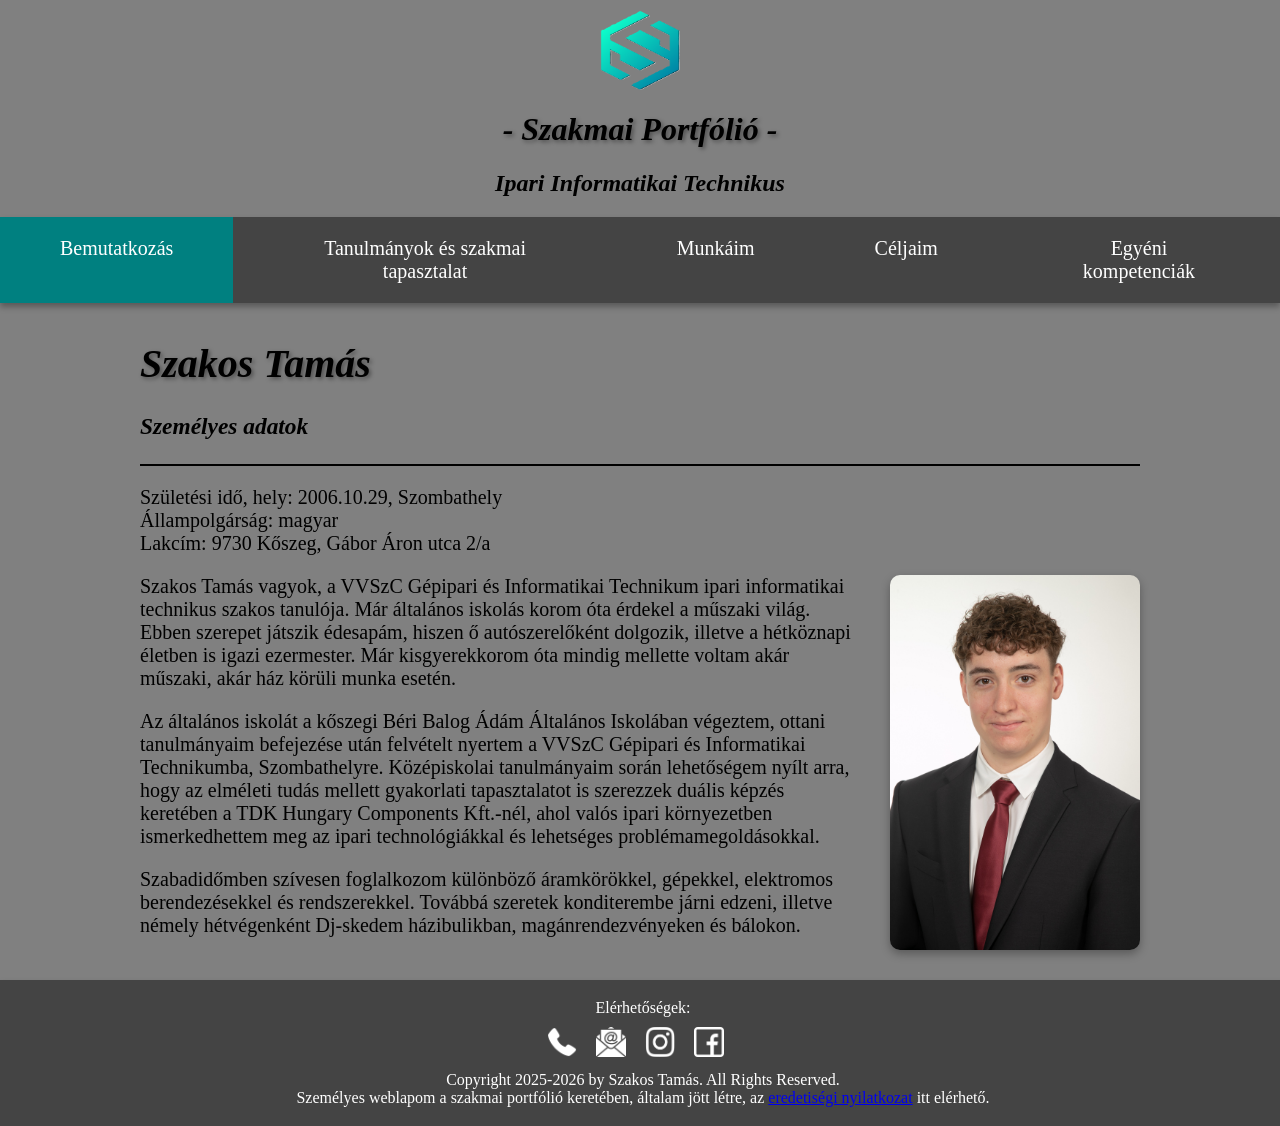
<file: index.html>
<!DOCTYPE html>
<html lang="hu">
	<head>
		<meta charset="UTF-8">
		<title>Szakos Tamás - Bemutatkozás</title>
		<link rel="icon" type="image" href="logo2.png">
		<meta name="viewport" content="width=device-width, initial-scale=1.0">
		<link rel="stylesheet" href="style.css">
	</head>
<body>
<div class="logoszov">
<img class="img_logo2" src="logo2.png"/>
	<i>
		<h1>- Szakmai Portfólió -</h1>
		<h2>Ipari Informatikai Technikus</h2>
	</i>
</div>


<div class="navbar">
  <a href="index.html" class="active">Bemutatkozás</a>
  <div class="dropdown">
    <button class="dropbtn">Tanulmányok és szakmai tapasztalat
    </button>
    <div class="dropdown-content">
      <a href="gepipari.html">VVSZC Gépipari</a>
      <a href="tdk.html">TDK Hungary Componetnts Kft.</a>
      <a href="erasmus.html">Erasmus + program</a>
    </div>
  </div>
  <a href="munkaim.html">Munkáim</a>
  <a href="celjaim.html">Céljaim</a>
  <a href="egyenikompetenciak.html">Egyéni kompetenciák</a>
</div>
<main>
<div>
<p>
<i><h1>Szakos Tamás</h1></i>
<i><h3>Személyes adatok</h3></i><hr>
<p>
Születési idő, hely: 2006.10.29, Szombathely<br>
Állampolgárság: magyar<br>
Lakcím: 9730 Kőszeg, Gábor Áron utca 2/a
</p>

<img class="en-kep" src="en.jpg">

<p>
Szakos Tamás vagyok, a VVSzC Gépipari és Informatikai Technikum ipari informatikai technikus szakos tanulója. 
Már általános iskolás korom óta érdekel a műszaki világ. Ebben szerepet játszik édesapám, hiszen ő autószerelőként dolgozik, illetve a hétköznapi életben is igazi ezermester. 
Már kisgyerekkorom óta mindig mellette voltam akár műszaki, akár ház körüli munka esetén.
</p>
<p>
Az általános iskolát a kőszegi Béri Balog Ádám Általános Iskolában végeztem, ottani tanulmányaim befejezése után
 felvételt nyertem a VVSzC Gépipari és Informatikai Technikumba, Szombathelyre.
Középiskolai tanulmányaim során lehetőségem nyílt arra, hogy az elméleti tudás mellett gyakorlati tapasztalatot is szerezzek duális képzés keretében 
a TDK Hungary Components Kft.-nél, ahol valós ipari környezetben ismerkedhettem
meg az ipari technológiákkal és lehetséges problémamegoldásokkal.
</p>
<p>
Szabadidőmben szívesen foglalkozom különböző áramkörökkel, gépekkel, elektromos berendezésekkel és rendszerekkel. Továbbá szeretek konditerembe járni edzeni, 
illetve némely hétvégenként Dj-skedem házibulikban, magánrendezvényeken és bálokon.
</p>
</div>
</main>
</body>
<footer>
  <p>Elérhetőségek:<br>
  <a href="tel:+36305521243"><img class="elerhetoseg" src="telefon.png"></a>
  <a href="mailto:szakostomi@gmail.com"><img class="elerhetoseg" src="email.png"></a>
  <a href="https://www.instagram.com/tamas.szakos/"><img class="elerhetoseg" src="instagram.png"></a>
  <a href="https://www.facebook.com/tamas.szakos.14?locale=hu_HU"><img class="elerhetoseg" src="facebook.png"><br></a>
  Copyright 2025-2026 by Szakos Tamás. All Rights Reserved.<br>
	  Személyes weblapom a szakmai portfólió keretében, általam jött létre, az <a href="eredet.pdf" target="_blank">eredetiségi nyilatkozat</a> itt elérhető.
  </p>
</footer>
</html>
</file>
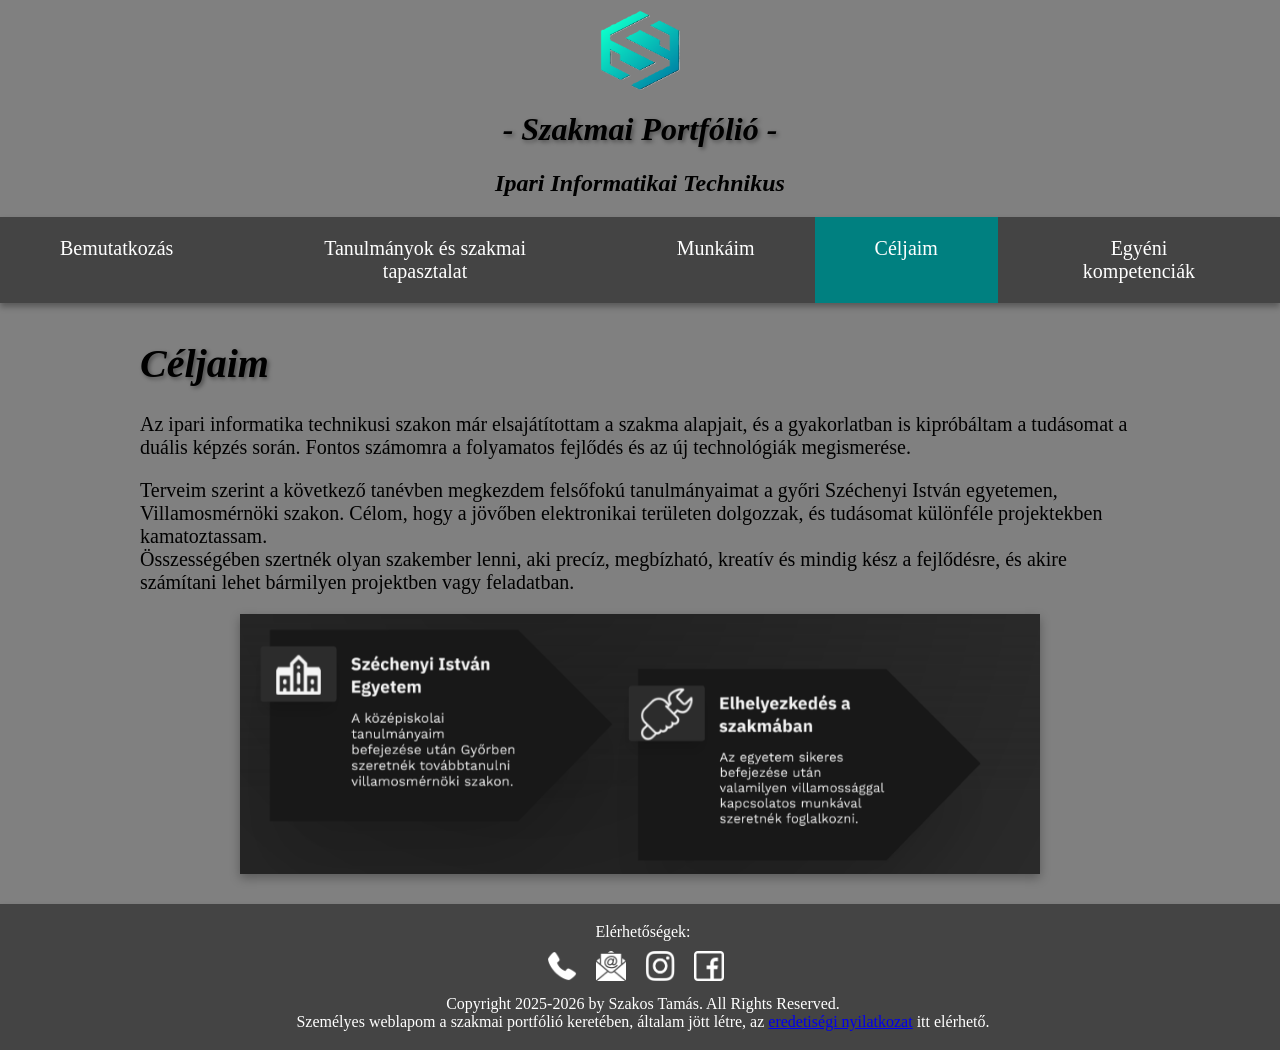
<file: celjaim.html>
<!DOCTYPE html>
<html lang="hu">
	<head>
		<meta charset="UTF-8">
		<title>Szakos Tamás - Céljaim</title>
		<link rel="icon" type="image" href="logo2.png">
		<meta name="viewport" content="width=device-width, initial-scale=1.0">
		<link rel="stylesheet" href="style.css">
	</head>
<body>
<div class="logoszov">
<img class="img_logo2" src="logo2.png"/>
	<i>
		<h1>- Szakmai Portfólió -</h1>
		<h2>Ipari Informatikai Technikus</h2>
	</i>
</div>


<div class="navbar">
  <a href="index.html">Bemutatkozás</a>
  <div class="dropdown">
    <button class="dropbtn">Tanulmányok és szakmai tapasztalat
    </button>
    <div class="dropdown-content">
      <a href="gepipari.html">VVSZC Gépipari</a>
      <a href="tdk.html">TDK Hungary Componetnts Kft.</a>
      <a href="erasmus.html">Erasmus + program</a>
    </div>
  </div>
  <a href="munkaim.html">Munkáim</a>
  <a href="celjaim.html" class="active">Céljaim</a>
  <a href="egyenikompetenciak.html">Egyéni kompetenciák</a>
</div>
<main>
<div>
<p>
<i><h1>Céljaim</h1></i>
Az ipari informatika technikusi szakon már elsajátítottam a szakma alapjait, 
és a gyakorlatban is kipróbáltam a tudásomat a duális képzés során. Fontos számomra a folyamatos fejlődés és az új technológiák megismerése.
</p>
<p>
Terveim szerint a következő tanévben megkezdem felsőfokú tanulmányaimat a győri Széchenyi István egyetemen, Villamosmérnöki szakon.
Célom, hogy a jövőben elektronikai területen dolgozzak, és tudásomat különféle projektekben kamatoztassam.<br>
Összességében szertnék olyan szakember lenni, aki precíz, megbízható, kreatív és mindig kész a fejlődésre, és akire számítani lehet bármilyen projektben vagy feladatban.
</p>
<p class="kep-container">
<img class="galleria" src="celok.png">
</p>
</div>
</main>
</body>
<footer>
  <p>Elérhetőségek:<br>
  <a href="tel:+36305521243"><img class="elerhetoseg" src="telefon.png"></a>
  <a href="mailto:szakostomi@gmail.com"><img class="elerhetoseg" src="email.png"></a>
  <a href="https://www.instagram.com/tamas.szakos/"><img class="elerhetoseg" src="instagram.png"></a>
  <a href="https://www.facebook.com/tamas.szakos.14?locale=hu_HU"><img class="elerhetoseg" src="facebook.png"><br></a>
  Copyright 2025-2026 by Szakos Tamás. All Rights Reserved.<br>
	  Személyes weblapom a szakmai portfólió keretében, általam jött létre, az <a href="eredet.pdf" target="_blank">eredetiségi nyilatkozat</a> itt elérhető.
  </p>
</footer>
</html>
</file>
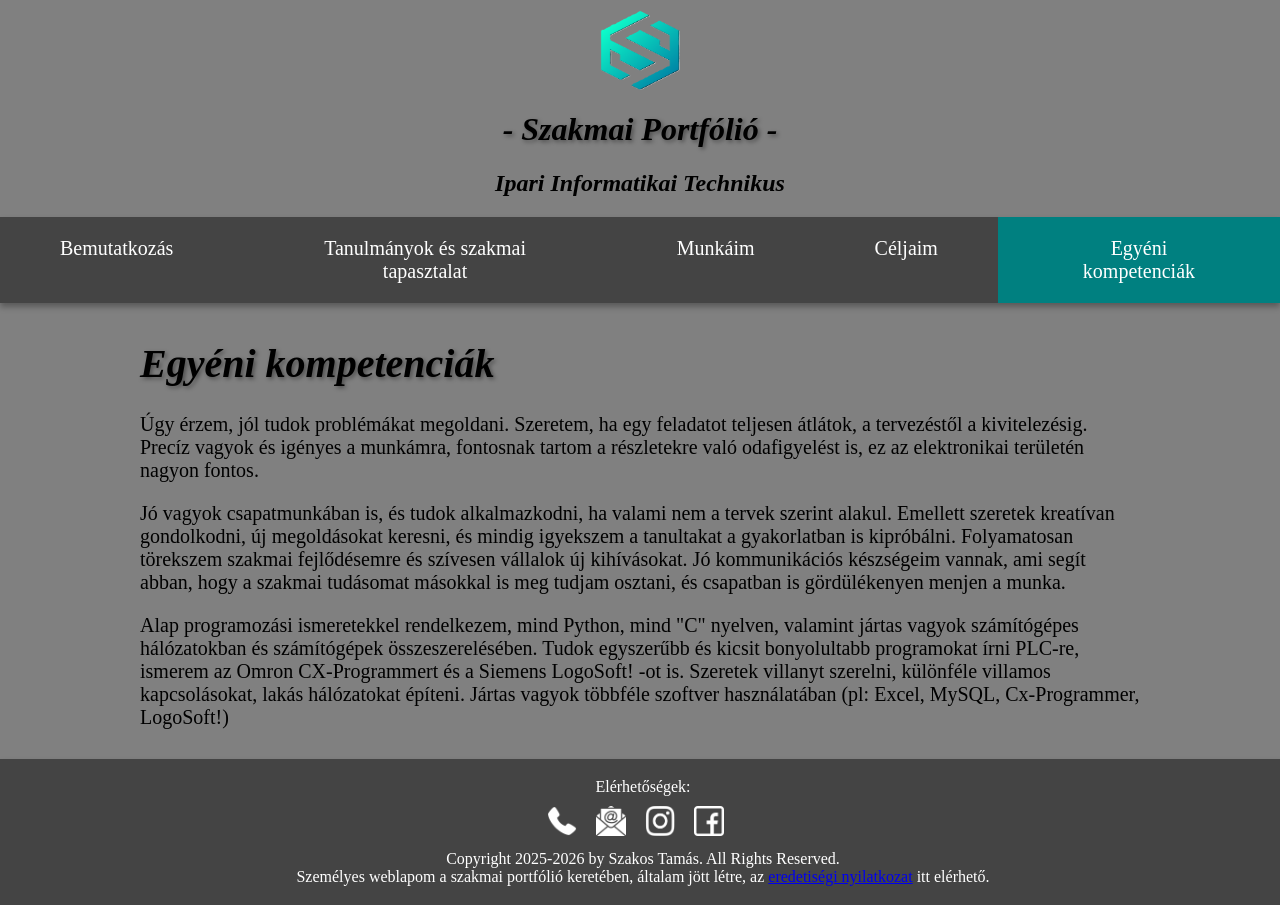
<file: egyenikompetenciak.html>
<!DOCTYPE html>
<html lang="hu">
	<head>
		<meta charset="UTF-8">
		<title>Szakos Tamás - Egyéni kompetenciák</title>
		<link rel="icon" type="image" href="logo2.png">
		<meta name="viewport" content="width=device-width, initial-scale=1.0">
		<link rel="stylesheet" href="style.css">
	</head>
<body>
<div class="logoszov">
<img class="img_logo2" src="logo2.png"/>
	<i>
		<h1>- Szakmai Portfólió -</h1>
		<h2>Ipari Informatikai Technikus</h2>
	</i>
</div>


<div class="navbar">
  <a href="index.html">Bemutatkozás</a>
  <div class="dropdown">
    <button class="dropbtn">Tanulmányok és szakmai tapasztalat
    </button>
    <div class="dropdown-content">
      <a href="gepipari.html">VVSZC Gépipari</a>
      <a href="tdk.html">TDK Hungary Componetnts Kft.</a>
      <a href="erasmus.html">Erasmus + program</a>
    </div>
  </div>
  <a href="munkaim.html">Munkáim</a>
  <a href="celjaim.html">Céljaim</a>
  <a href="egyenikompetenciak.html" class="active">Egyéni kompetenciák</a>
</div>
<main>
<div>
<p>
<i><h1>Egyéni kompetenciák</h1></i>
</p>
<p>
Úgy érzem, jól tudok problémákat megoldani. Szeretem, ha egy feladatot teljesen átlátok, a tervezéstől a kivitelezésig. 
Precíz vagyok és igényes a munkámra, fontosnak tartom a részletekre való odafigyelést is, ez az elektronikai területén nagyon fontos.
</p>
<p>
Jó vagyok csapatmunkában is, és tudok alkalmazkodni, ha valami nem a tervek szerint alakul. 
Emellett szeretek kreatívan gondolkodni, új megoldásokat keresni, és mindig igyekszem a tanultakat a gyakorlatban is kipróbálni. 
Folyamatosan törekszem szakmai fejlődésemre és szívesen vállalok új kihívásokat.
Jó kommunikációs készségeim vannak, ami segít abban, hogy a szakmai tudásomat másokkal is meg tudjam osztani, és csapatban is gördülékenyen menjen a munka.
<p>
Alap programozási ismeretekkel rendelkezem, mind Python, mind "C" nyelven, valamint jártas vagyok számítógépes hálózatokban és számítógépek összeszerelésében.
Tudok egyszerűbb és kicsit bonyolultabb programokat írni PLC-re, ismerem az Omron CX-Programmert és a Siemens LogoSoft! -ot is.
Szeretek villanyt szerelni, különféle villamos kapcsolásokat, lakás hálózatokat építeni.
Jártas vagyok többféle szoftver használatában (pl: Excel, MySQL, Cx-Programmer, LogoSoft!)
</p>
</p>
</div>
</main>
</body>
<footer>
  <p>Elérhetőségek:<br>
  <a href="tel:+36305521243"><img class="elerhetoseg" src="telefon.png"></a>
  <a href="mailto:szakostomi@gmail.com"><img class="elerhetoseg" src="email.png"></a>
  <a href="https://www.instagram.com/tamas.szakos/"><img class="elerhetoseg" src="instagram.png"></a>
  <a href="https://www.facebook.com/tamas.szakos.14?locale=hu_HU"><img class="elerhetoseg" src="facebook.png"><br></a>
  Copyright 2025-2026 by Szakos Tamás. All Rights Reserved.<br>
	  Személyes weblapom a szakmai portfólió keretében, általam jött létre, az <a href="eredet.pdf" target="_blank">eredetiségi nyilatkozat</a> itt elérhető.
  </p>
</footer>
</html>
</file>
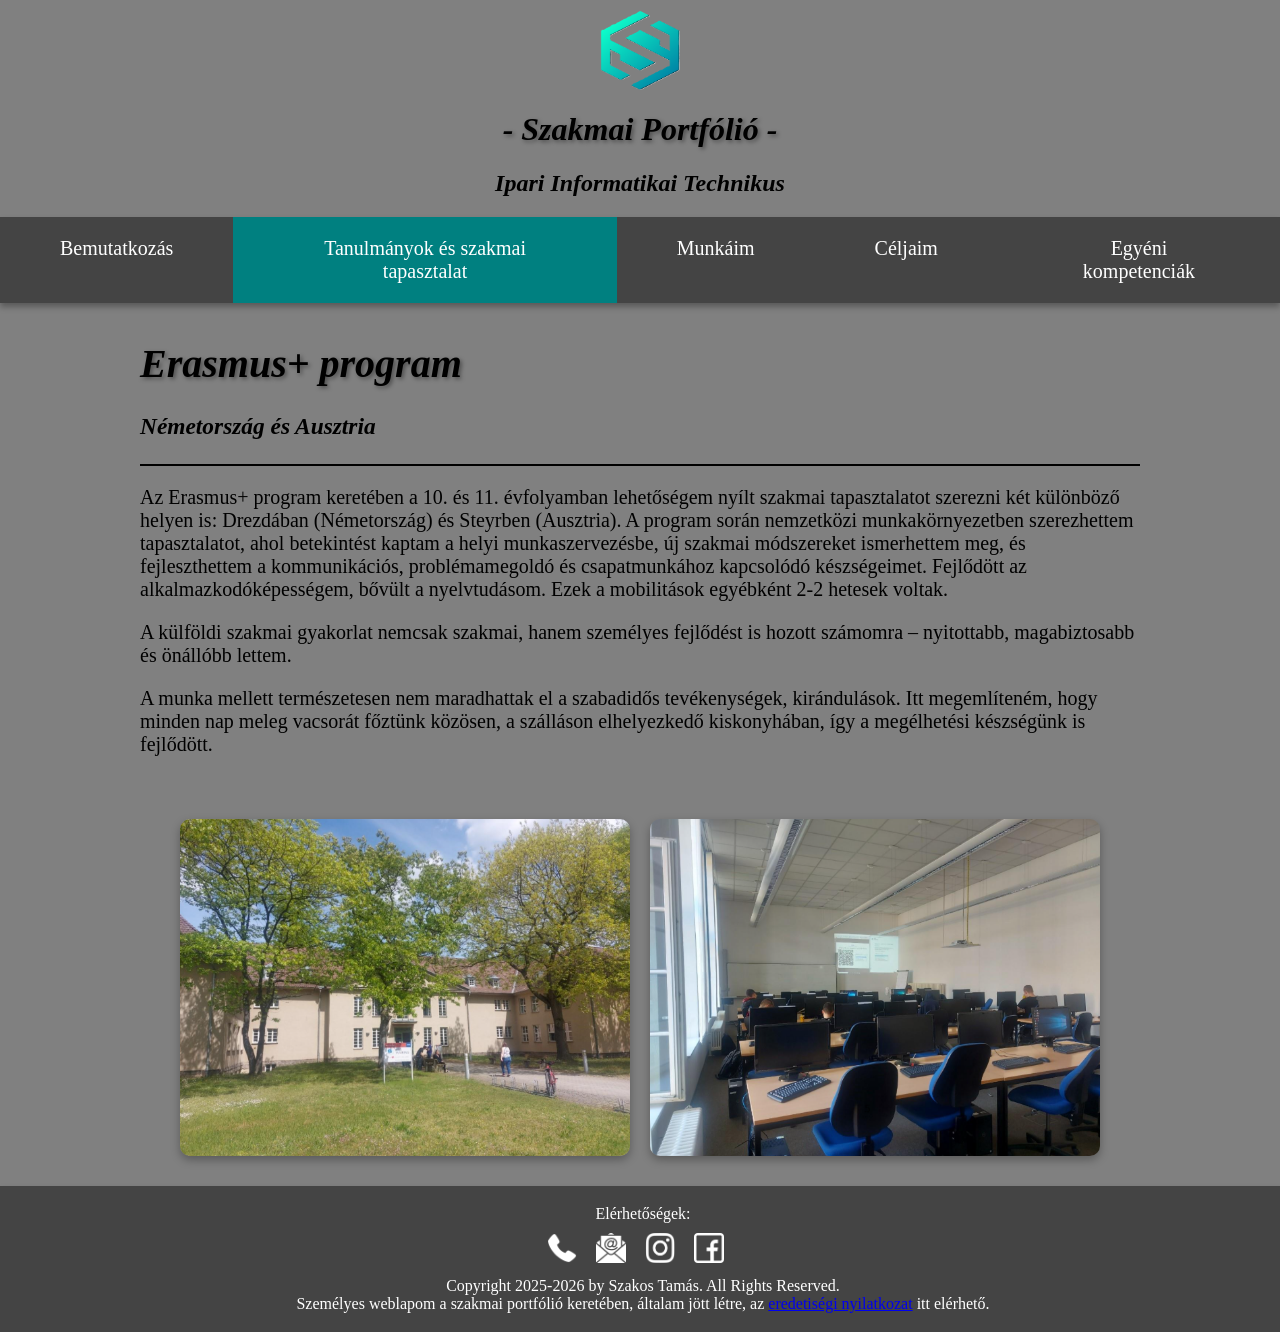
<file: erasmus.html>
<!DOCTYPE html>
<html lang="hu">
	<head>
		<meta charset="UTF-8">
		<title>Szakos Tamás - Erasmus+</title>
		<link rel="icon" type="image" href="logo2.png">
		<meta name="viewport" content="width=device-width, initial-scale=1.0">
		<link rel="stylesheet" href="style.css">
	</head>
<body>
<div class="logoszov">
<img class="img_logo2" src="logo2.png"/>
	<i>
		<h1>- Szakmai Portfólió -</h1>
		<h2>Ipari Informatikai Technikus</h2>
	</i>
</div>


<div class="navbar">
  <a href="index.html">Bemutatkozás</a>
  <div class="dropdown">
    <button class="dropbtn active">Tanulmányok és szakmai tapasztalat
    </button>
    <div class="dropdown-content">
      <a href="gepipari.html">VVSZC Gépipari</a>
      <a href="tdk.html">TDK Hungary Componetnts Kft.</a>
      <a href="erasmus.html" class="active">Erasmus + program</a>
    </div>
  </div>
  <a href="munkaim.html">Munkáim</a>
  <a href="celjaim.html">Céljaim</a>
  <a href="egyenikompetenciak.html">Egyéni kompetenciák</a>
</div>
<main>
<div>
<p>
<i><h1>Erasmus+ program</h1></i>
<i><h3>Németország és Ausztria</h3></i><hr>
<p>
Az Erasmus+ program keretében a 10. és 11. évfolyamban lehetőségem nyílt szakmai tapasztalatot szerezni két különböző helyen is: 
Drezdában (Németország) és Steyrben (Ausztria). 
A program során nemzetközi munkakörnyezetben szerezhettem tapasztalatot, 
ahol betekintést kaptam a helyi munkaszervezésbe, új szakmai módszereket 
ismerhettem meg, és fejleszthettem a kommunikációs, problémamegoldó és 
csapatmunkához kapcsolódó készségeimet. Fejlődött az alkalmazkodóképességem, 
bővült a nyelvtudásom.
Ezek a mobilitások egyébként 2-2 hetesek voltak.
</p>
<p>
A külföldi szakmai gyakorlat nemcsak szakmai, hanem személyes fejlődést is hozott 
számomra – nyitottabb, magabiztosabb és önállóbb lettem.
</p>
<p>
A munka mellett természetesen nem maradhattak el a szabadidős tevékenységek, 
kirándulások. Itt megemlíteném, hogy minden nap meleg vacsorát főztünk közösen, 
a szálláson elhelyezkedő kiskonyhában, így a megélhetési készségünk is fejlődött.
</p><br>
</p>
<p class="kep-sor">
<img class="kepek" src="drezda1.png">
<img class="kepek" src="drezda2.png">
</p>
</div>
</main>
</body>
<footer>
  <p>Elérhetőségek:<br>
  <a href="tel:+36305521243"><img class="elerhetoseg" src="telefon.png"></a>
  <a href="mailto:szakostomi@gmail.com"><img class="elerhetoseg" src="email.png"></a>
  <a href="https://www.instagram.com/tamas.szakos/"><img class="elerhetoseg" src="instagram.png"></a>
  <a href="https://www.facebook.com/tamas.szakos.14?locale=hu_HU"><img class="elerhetoseg" src="facebook.png"><br></a>
  Copyright 2025-2026 by Szakos Tamás. All Rights Reserved.<br>
	  Személyes weblapom a szakmai portfólió keretében, általam jött létre, az <a href="eredet.pdf" target="_blank">eredetiségi nyilatkozat</a> itt elérhető.
  </p>
</footer>
</html>
</file>
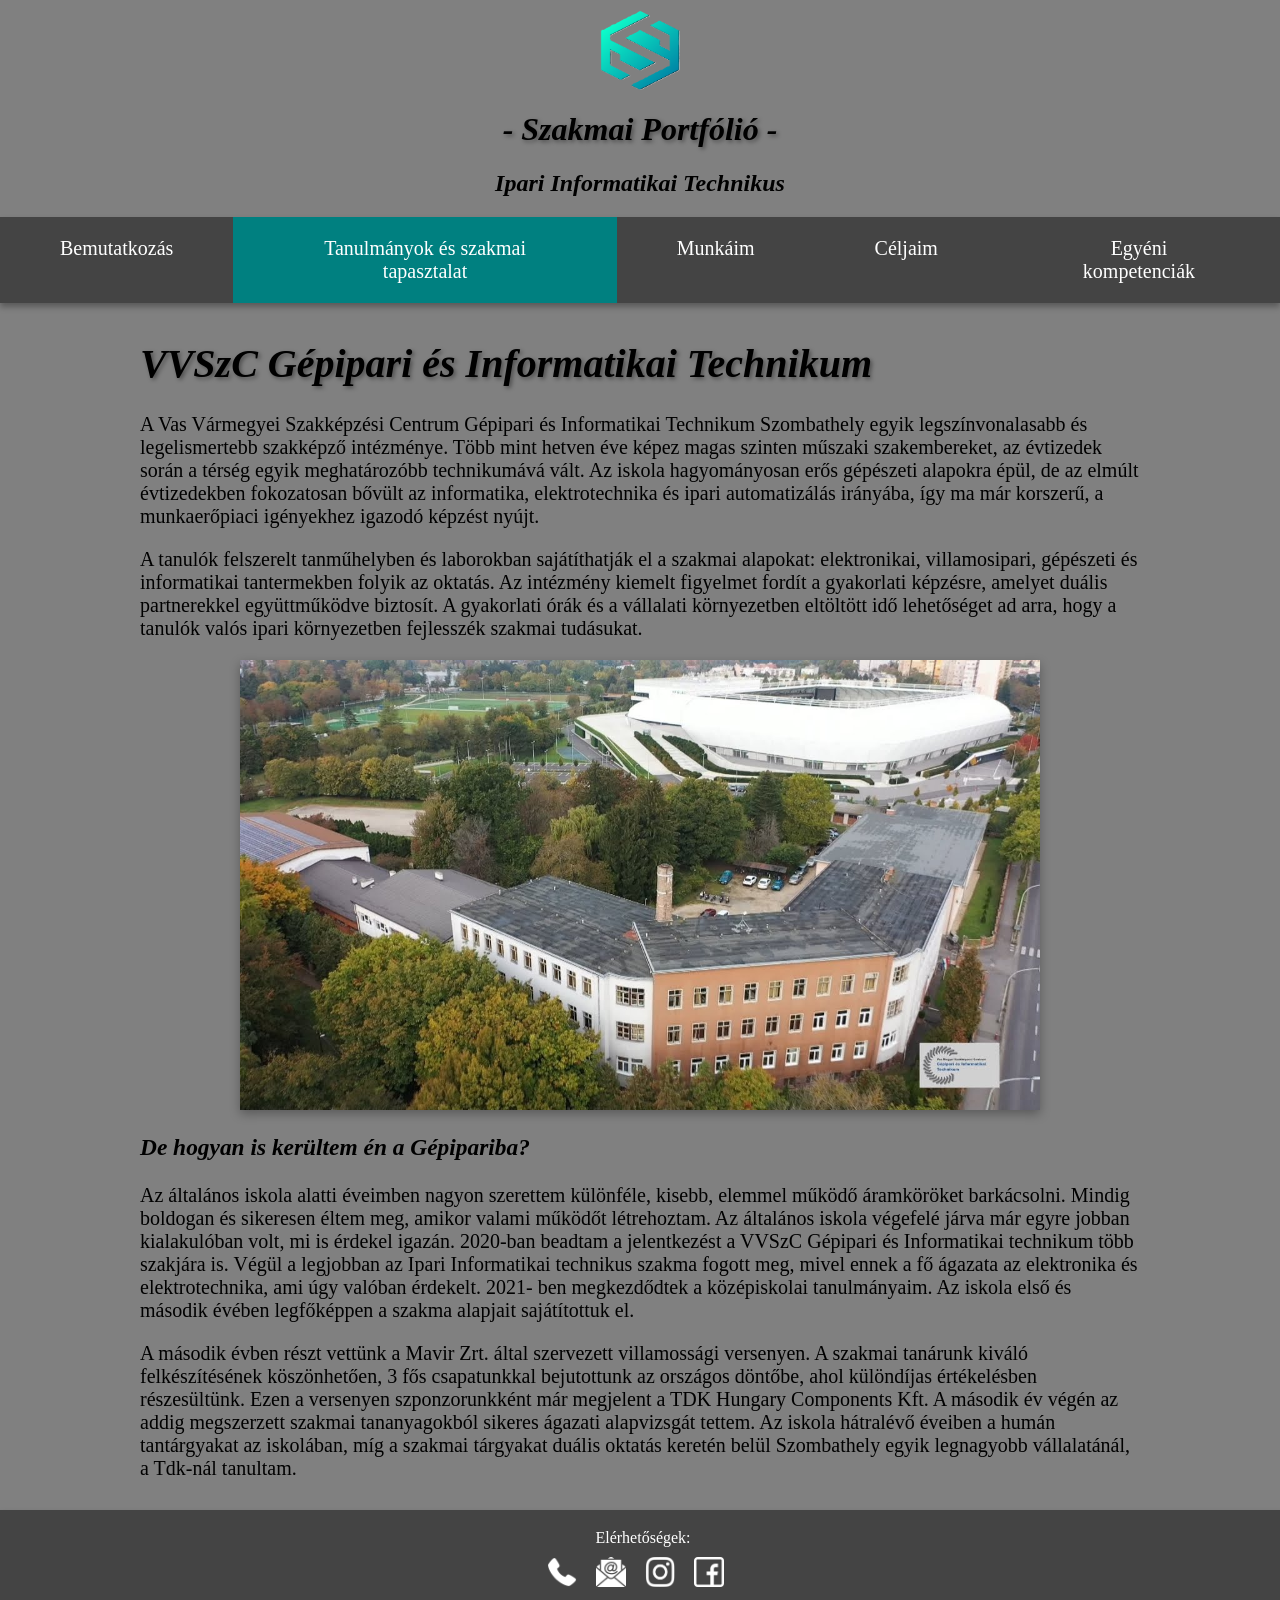
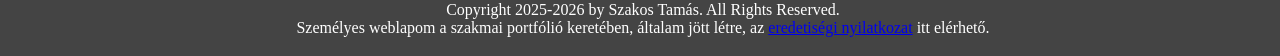
<file: gepipari.html>
<!DOCTYPE html>
<html lang="hu">
	<head>
		<meta charset="UTF-8">
		<title>Szakos Tamás - Gépipari</title>
		<link rel="icon" type="image" href="logo2.png">
		<meta name="viewport" content="width=device-width, initial-scale=1.0">
		<link rel="stylesheet" href="style.css">
	</head>
<body>
<div class="logoszov">
<img class="img_logo2" src="logo2.png"/>
	<i>
		<h1>- Szakmai Portfólió -</h1>
		<h2>Ipari Informatikai Technikus</h2>
	</i>
</div>


<div class="navbar">
  <a href="index.html">Bemutatkozás</a>
  <div class="dropdown">
    <button class="dropbtn active">Tanulmányok és szakmai tapasztalat
    </button>
    <div class="dropdown-content">
      <a href="gepipari.html" class="active">VVSZC Gépipari</a>
      <a href="tdk.html">TDK Hungary Componetnts Kft.</a>
      <a href="erasmus.html">Erasmus + program</a>
    </div>
  </div>
  <a href="munkaim.html">Munkáim</a>
  <a href="celjaim.html">Céljaim</a>
  <a href="egyenikompetenciak.html">Egyéni kompetenciák</a>
</div>
<main>
<div>
<p>
<i><h1>VVSzC Gépipari és Informatikai Technikum</h1></i>
A Vas Vármegyei Szakképzési Centrum Gépipari és Informatikai 
Technikum Szombathely egyik legszínvonalasabb és legelismertebb szakképző intézménye. 
Több mint hetven éve képez magas szinten műszaki szakembereket, az évtizedek során a térség egyik meghatározóbb technikumává vált. 
Az iskola hagyományosan erős gépészeti alapokra épül, de az elmúlt évtizedekben fokozatosan bővült az informatika, 
elektrotechnika és ipari automatizálás irányába, így ma már korszerű, a munkaerőpiaci igényekhez igazodó képzést nyújt. 
</p>
<p>
A tanulók felszerelt tanműhelyben és laborokban sajátíthatják el a szakmai alapokat: 
elektronikai, villamosipari, gépészeti és informatikai tantermekben folyik az oktatás. 
Az intézmény kiemelt figyelmet fordít a gyakorlati képzésre, amelyet duális partnerekkel együttműködve biztosít. 
A gyakorlati órák és a vállalati környezetben eltöltött idő lehetőséget ad arra, hogy a tanulók valós ipari környezetben fejlesszék szakmai tudásukat. 
<p class="kep-container">
<img class="galleria" src="gt2.png">
</p>
<p>
<i><h3>De hogyan is kerültem én a Gépipariba?</h3></i>
Az általános iskola alatti éveimben nagyon szerettem különféle, kisebb, elemmel működő áramköröket 
barkácsolni. Mindig boldogan és sikeresen éltem meg, amikor valami működőt létrehoztam. Az általános iskola 
végefelé járva már egyre jobban kialakulóban volt, mi is érdekel igazán. 2020-ban beadtam a jelentkezést 
a VVSzC Gépipari és Informatikai technikum több szakjára is. Végül a legjobban az Ipari Informatikai 
technikus szakma fogott meg, mivel ennek a fő ágazata az elektronika és elektrotechnika, ami úgy valóban érdekelt. 2021- ben 
megkezdődtek a középiskolai tanulmányaim. Az iskola első és második évében legfőképpen a szakma alapjait 
sajátítottuk el.
</p>
<p>
A második évben részt vettünk a Mavir Zrt. által szervezett villamossági versenyen. 
A szakmai tanárunk kiváló felkészítésének köszönhetően, 3 fős csapatunkkal bejutottunk az országos döntőbe, 
ahol különdíjas értékelésben részesültünk. Ezen a versenyen szponzorunkként már megjelent 
a TDK Hungary Components Kft.
A második év végén az addig megszerzett szakmai tananyagokból sikeres ágazati alapvizsgát tettem. 
Az iskola hátralévő éveiben a humán tantárgyakat az iskolában, míg a szakmai tárgyakat
duális oktatás keretén belül Szombathely egyik legnagyobb vállalatánál, a Tdk-nál tanultam.
</p>
</div>
</main>
</body>
<footer>
  <p>Elérhetőségek:<br>
  <a href="tel:+36305521243"><img class="elerhetoseg" src="telefon.png"></a>
  <a href="mailto:szakostomi@gmail.com"><img class="elerhetoseg" src="email.png"></a>
  <a href="https://www.instagram.com/tamas.szakos/"><img class="elerhetoseg" src="instagram.png"></a>
  <a href="https://www.facebook.com/tamas.szakos.14?locale=hu_HU"><img class="elerhetoseg" src="facebook.png"><br></a>
  Copyright 2025-2026 by Szakos Tamás. All Rights Reserved.<br>
	  Személyes weblapom a szakmai portfólió keretében, általam jött létre, az <a href="eredet.pdf" target="_blank">eredetiségi nyilatkozat</a> itt elérhető.
  </p>
</footer>
</html>
</file>
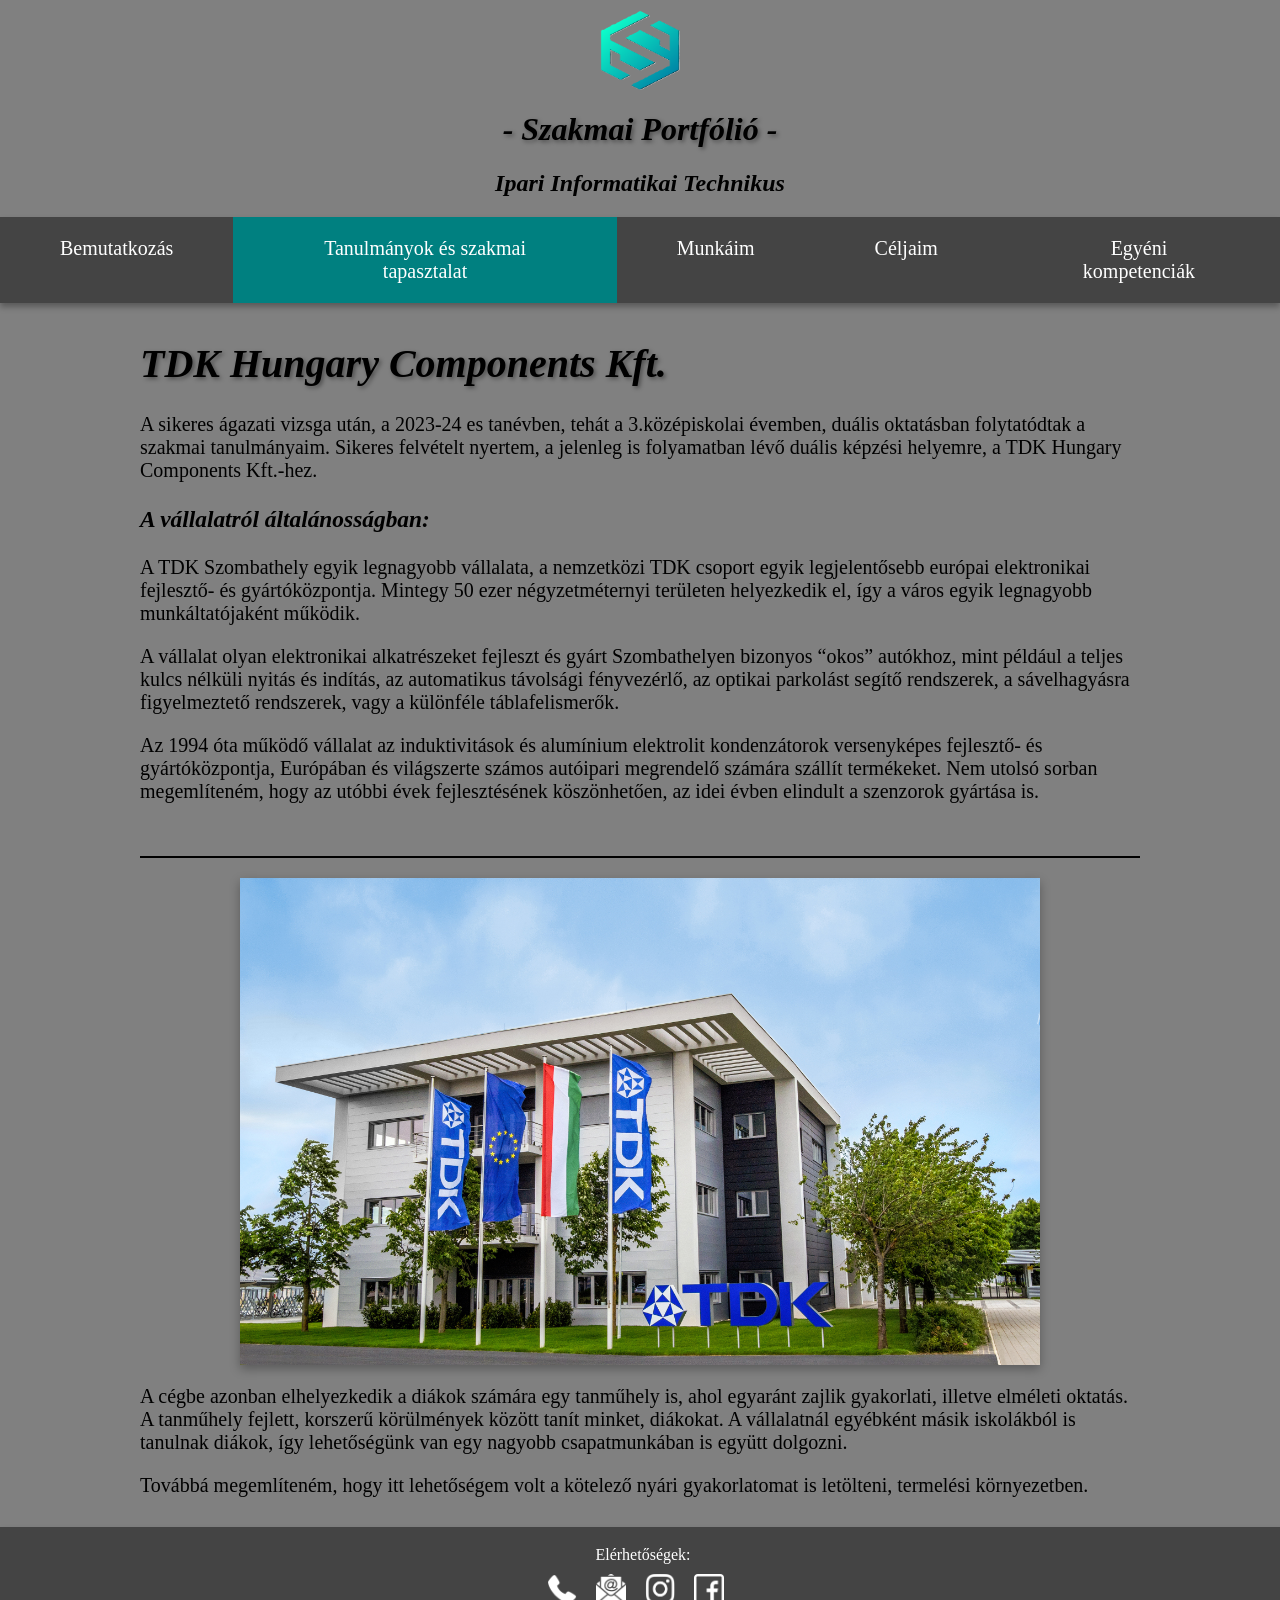
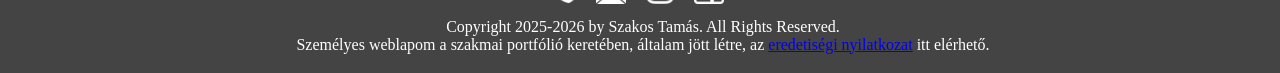
<file: tdk.html>
<!DOCTYPE html>
<html lang="hu">
	<head>
		<meta charset="UTF-8">
		<title>Szakos Tamás - Duális Képzés</title>
		<link rel="icon" type="image" href="logo2.png">
		<meta name="viewport" content="width=device-width, initial-scale=1.0">
		<link rel="stylesheet" href="style.css">
	</head>
<body>
<div class="logoszov">
<img class="img_logo2" src="logo2.png"/>
	<i>
		<h1>- Szakmai Portfólió -</h1>
		<h2>Ipari Informatikai Technikus</h2>
	</i>
</div>


<div class="navbar">
  <a href="index.html">Bemutatkozás</a>
  <div class="dropdown">
    <button class="dropbtn active">Tanulmányok és szakmai tapasztalat
    </button>
    <div class="dropdown-content">
      <a href="gepipari.html" >VVSZC Gépipari</a>
      <a href="tdk.html" class="active">TDK Hungary Componetnts Kft.</a>
      <a href="erasmus.html">Erasmus + program</a>
    </div>
  </div>
  <a href="munkaim.html">Munkáim</a>
  <a href="celjaim.html">Céljaim</a>
  <a href="egyenikompetenciak.html">Egyéni kompetenciák</a>
</div>
<main>
<div>
<p>
<i><h1>TDK Hungary Components Kft.</h1></i>
A sikeres ágazati vizsga után, a 2023-24 es tanévben,
 tehát a 3.középiskolai évemben, duális oktatásban folytatódtak a szakmai tanulmányaim. 
 Sikeres felvételt nyertem, a jelenleg is folyamatban lévő duális képzési helyemre,
 a TDK Hungary Components Kft.-hez.  
</p>
<i><h3>A vállalatról általánosságban: </h3></i>
A TDK Szombathely egyik legnagyobb vállalata, 
a nemzetközi TDK csoport egyik legjelentősebb
 európai elektronikai fejlesztő- és gyártóközpontja.
 Mintegy 50 ezer négyzetméternyi területen helyezkedik el, 
 így a város egyik legnagyobb munkáltatójaként működik. 
</p>
<p>
A vállalat olyan elektronikai alkatrészeket 
fejleszt és gyárt Szombathelyen bizonyos 
“okos” autókhoz, mint például a teljes kulcs 
nélküli nyitás és indítás, az automatikus távolsági fényvezérlő, 
az optikai parkolást segítő rendszerek, a sávelhagyásra figyelmeztető rendszerek, 
vagy a különféle táblafelismerők. 
</p>
<p>
Az 1994 óta működő vállalat az induktivitások és alumínium 
elektrolit kondenzátorok versenyképes fejlesztő- és 
gyártóközpontja, Európában és világszerte számos autóipari 
megrendelő számára szállít termékeket. Nem utolsó sorban megemlíteném, 
hogy az utóbbi évek fejlesztésének köszönhetően, az idei évben elindult 
a szenzorok gyártása is.
</p><br><hr>
<p class="kep-container">
<img class="galleria" src="tdk.jpg">
</p>
<p>
A cégbe azonban elhelyezkedik a diákok számára egy tanműhely is, 
ahol egyaránt zajlik gyakorlati, illetve elméleti oktatás. 
A tanműhely fejlett, korszerű körülmények között tanít minket, diákokat. 
A vállalatnál egyébként másik iskolákból is tanulnak diákok, így lehetőségünk 
van egy nagyobb csapatmunkában is együtt dolgozni. 
</p>
<p>
Továbbá megemlíteném, hogy itt lehetőségem volt a kötelező nyári gyakorlatomat 
is letölteni, termelési környezetben.
</p>
</div>
</main>
</body>
<footer>
  <p>Elérhetőségek:<br>
  <a href="tel:+36305521243"><img class="elerhetoseg" src="telefon.png"></a>
  <a href="mailto:szakostomi@gmail.com"><img class="elerhetoseg" src="email.png"></a>
  <a href="https://www.instagram.com/tamas.szakos/"><img class="elerhetoseg" src="instagram.png"></a>
  <a href="https://www.facebook.com/tamas.szakos.14?locale=hu_HU"><img class="elerhetoseg" src="facebook.png"><br></a>
  Copyright 2025-2026 by Szakos Tamás. All Rights Reserved.<br>
	  Személyes weblapom a szakmai portfólió keretében, általam jött létre, az <a href="eredet.pdf" target="_blank">eredetiségi nyilatkozat</a> itt elérhető.
  </p>
</footer>
</html>
</file>
<file: style.css>
/*logo alatti cím*/
			.logoszov{
				display: flex;
				flex-direction: column;
				align-items: center;
				text-align: center;
			}
	/*logo*/
			.img_logo2{
				width:80px;
				height:80px;
				margin-top:10px;
				display:block;
			}
			h1{
				text-shadow: 2px 2px 4px rgba(0,0,0,0.4); /*főcímek árnyéka*/ 
			}
			body{
				display: flex;
				flex-direction: column;
				margin:0;
				background-color: #808080;
				overflow-x:hidden;         /*vízszintes túllógás*/
				}
			main{
				flex:1;
				max-width: 1000px;
				margin: 10px auto;
				padding: 0 20px;
				font-size:20px;
				}
	/*navigációs sáv*/
			.navbar {
			overflow: visible;
			background-color: #444444;
			display: flex;
			justify-content: center; /*menüpontok középre igazítása*/
			padding:0;
			top: 0;
			position:sticky;/*gördítés közben a lap tetején marad*/
			z-index:1000;/*többi tartalomhoz képesti elhelyezés(mélységre)*/
			width:100%;
			box-shadow: 0 4px 6px rgba(0,0,0,0.3);
			}
	/*navigációs linkek*/
			.navbar a {
			font-size: 20px;
			color: white;
			text-align: center;
			padding: 20px 60px;
			text-decoration: none; /*link aláhúzás eltávolítása*/
			}
	/*legördülő menü konténere*/
			.dropdown {
			position: relative;
			display:flex;
			}
	/*aktuális menü*/
			.active{
				background-color: #008080;
				color: white;
			}
			.dropdown .dropbtn.active {
				background-color: #008080 !important;
				color: white;
			}
			
	/*legördülő menü gombjai*/
			.dropdown .dropbtn {
			width:100%;
			font-size: 20px;  
			border: none; /*keret eltávolítása*/
			outline: none; /*kiemelés eltávolítása*/
			color: white;
			padding: 20px 60px;
			background-color: inherit; /*navbar háttérszín öröklése*/
			font-family: inherit;
			margin: 0;
			display:block;
			}
	/*effektek a navbar és a legördülő gombokra*/
			.navbar a:hover, 
			.dropdown:hover .dropbtn:not(.active) {
			background-color: #111111; /*fekete háttér egérre*/
			}
	/*legördülő menü tartalma*/
			.dropdown-content {
			display: block;
			position: absolute;
			top:100%;
			left:0;
			width:100%;
			background-color: #111111;
			z-index: 1000;
			box-sizing: border-box;
			box-shadow: 0 8px 16px rgba(0,0,0,0.3);
			max-height: 0;
			opacity: 0;
			overflow: hidden;
			/*animációk*/
			transition: 
				max-height 0.4s ease,
				opacity 0.4s ease,
				transform 0.4s ease;
			}
	/*legördülő linkek*/
			.dropdown-content a {
			display: block;
			color: white;
			text-decoration: none;
			text-align: center;
			padding:12px 16px;
			width:100%;
			box-sizing: border-box;
			background-color: #111;                
			transition: background-color 0.8s ease, color 0.8s ease;
			}
			.dropdown-content a.active {
			background-color: #008080;
			color: white;
			}
	/*effekt a legördülő linkekre*/
			.dropdown-content a:hover {
			background-color: #ddd; /*szürke háttér ha egér*/
			color: black; /*fekete szöveg ha egér*/
			}
	/*effekt a legördülésre*/
			.dropdown:hover .dropdown-content {
			max-height: 500px;
			opacity: 1;
			transform: translateY(0);
			transition-delay: 0.1s;
			}
	/*oldal alja*/
			footer {
			overflow: visible;
			background-color: #444444;
			display: flex;
			justify-content: center;
			text-align: center;
			position:static;
			width:100%;
			bottom:0;
			z-index:1000;
			padding: 3px;
			color: white;
			box-shadow: 0 4px 6px rgba(0,0,0,.3);
			}
	/*elerhetoseg icon*/
			.elerhetoseg{
			width:30px;
			height:30px;
			margin-right:15px;
			margin-top:10px;
			margin-bottom:10px;
			}
			
	/*képgalléria*/
			.kep-container{
			display: flex;
			justify-content: center;
			}

			.galleria{
			width: 80%;
			box-shadow:0 4px 10px rgba(0,0,0,0.3);
			
			}
	/*én képem*/
			.en-kep{
			width:250px;
			float:right;
			margin:0 0 20px 30px;
			border-radius:10px;
			box-shadow:0 4px 10px rgba(0,0,0,0.3);
			}
	/*képsorozat*/
			.kep-sor{
			display: flex;
			justify-content: center; /* középre igazítás */
			flex-wrap: wrap; /* mobilon egymás alá kerülhetnek */
			gap: 20px; /* távolság a képek között */
			margin-top: 20px;
			}

			.kepek{
			width: 45%; /* két kép mellé fér */
			max-width: 600px; /* ne legyen túl nagy */
			border-radius: 10px;
			box-shadow: 0 4px 10px rgba(0,0,0,0.3);
			}
			
			.kep{
				width:50%;
				display:flex;
				justify-content:center;
				flex-wrap:wrap;
				border-radius:10px;
				box-shadow: 0 4px 10px rgba(0,0,0,0.3);
				
			}
			
	/*reszponzív oldal*/
			@media (max-width: 900px) {
				 main{
                font-size:16px;
				}
				.navbar {
					flex-direction: column;
					align-items:stretch;
				}
				.navbar a,
				.dropdown .dropbtn {
					padding: 15px 0;
					width:100%;
					text-align:center;
				}
				.dropdown{
					display:block;
					width: 100%;
				}
				.dropdown-content {
					width: 100%;
					position: static;
					max-height: none;
					opacity: 1;
					transform: none;        
					overflow: visible;
					box-shadow: none;
					display: none;
				}
				.dropdown:hover .dropdown-content {
				display: block;
				}
				.en-kep{
				float:none;
				display:block;
				margin:20px auto;
				width:180px;
				}
				.erasmus-kep{
					width:100%;
				}
				
			}
				hr {
					border: 1px solid black; /* vonal:vastagság, típus, szín */
				}
</file>
